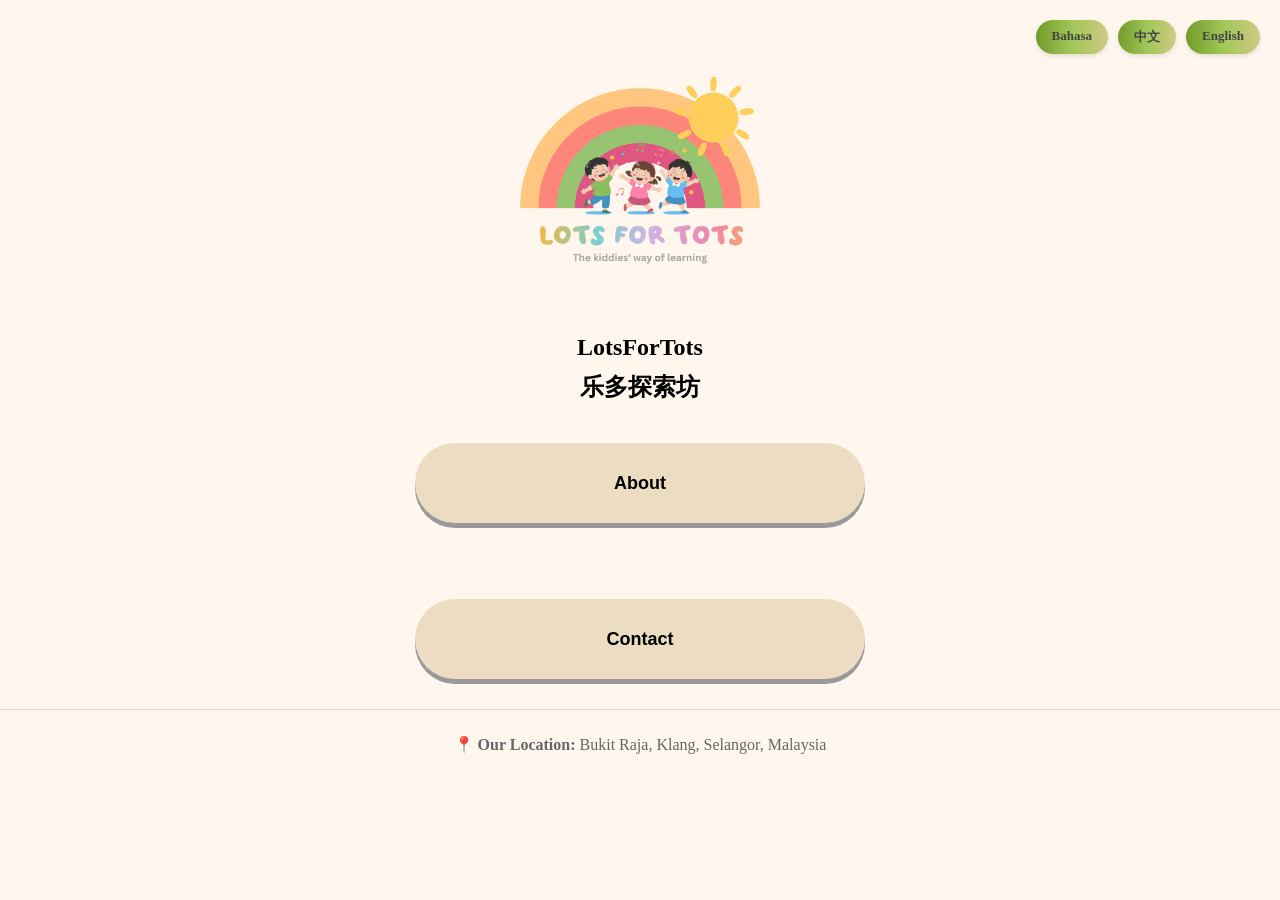
<file: index.html>
<!DOCTYPE html>
<html lang="en">

<head>
    <meta charset="UTF-8">
    <title>LotsForTots</title>
    <link rel="stylesheet" href="css/style.css">
</head>

<body>
    <a href="index.html"><img src="image/logo.png" alt="LotOfTots"></a>
    <div class="container">
        <h2>LotsForTots</h2>
        <h2>乐多探索坊</h2>
    </div>
    <nav>
        <nav>
            <div class="lang-switch">
                <a href="bm/index.html" class="lang-btn">Bahasa</a>
                <a href="zh/index.html" class="lang-btn">中文</a>
                <a href="en/index.html" class="lang-btn">English</a>
            </div>
        </nav>
        <div class="button-container">
            <a href="about.html">
                <button>
                    About
                </button>
            </a>
            <br>
            <br>
            <a href="contact.html">
                <button>
                    Contact
                </button>
            </a>
        </div>
    </nav>
</body>
<footer class="site-footer">
    <div class="location-info">
        <p>📍 <strong>Our Location:</strong> Bukit Raja, Klang, Selangor, Malaysia</p>
    </div>
</footer>

</html>
</file>
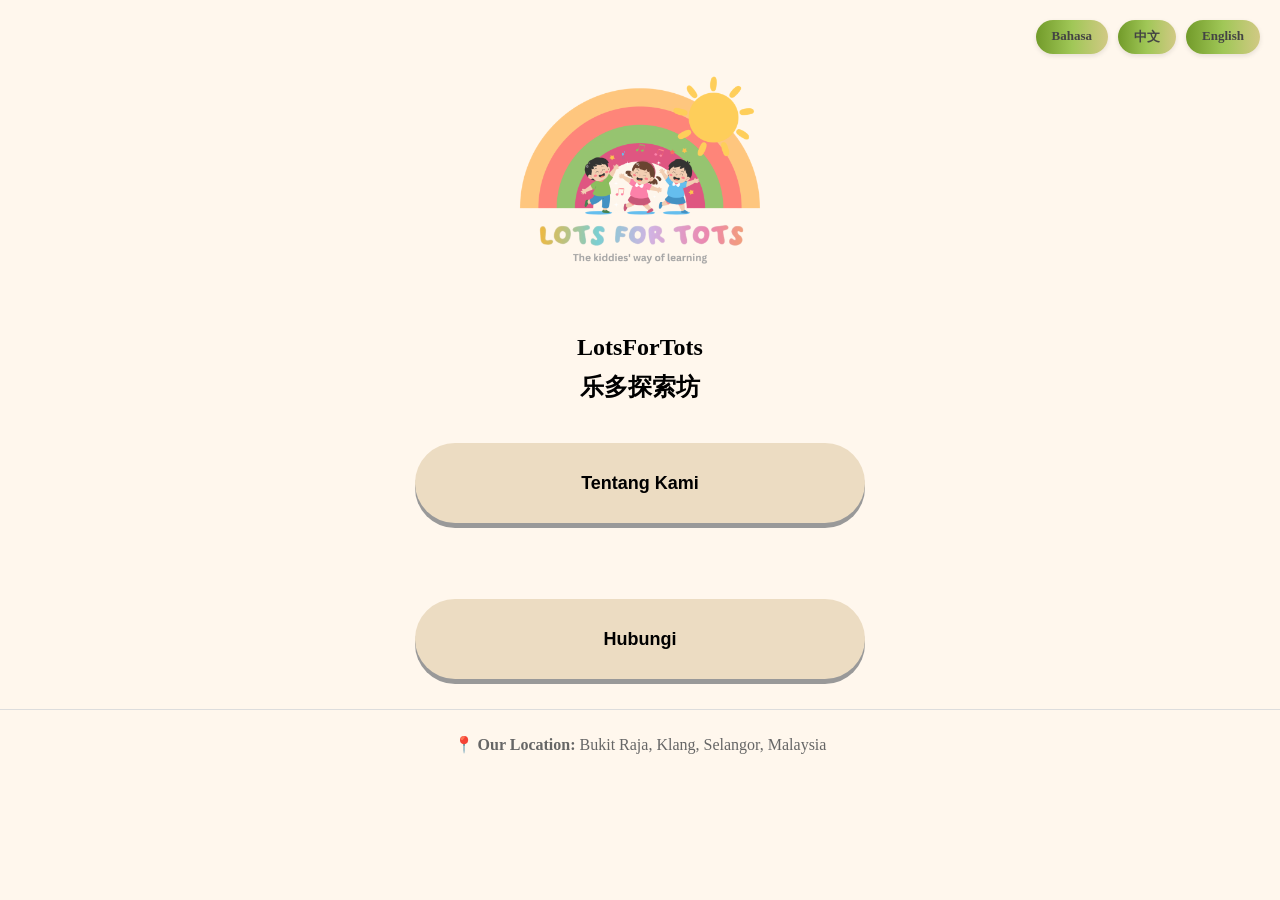
<file: bm/index.html>
<!DOCTYPE html>
<html lang="en">

<head>
    <meta charset="UTF-8">
    <title>LotsForTots</title>
    <link rel="stylesheet" href="../css/style.css">
</head>

<body>
    <a href="index.html"><img src="../image/logo.png" alt="LotOfTots"></a>
    <div class="container">
        <h2>LotsForTots</h2>
        <h2>乐多探索坊</h2>
    </div>
    <nav>
        <nav>
            <div class="lang-switch">
                <a href="index.html" class="lang-btn" style="font-weight: bold;">Bahasa</a>
                <a href="../zh/index.html" class="lang-btn">中文</a>
                <a href="../en/index.html" class="lang-btn">English</a>
            </div>
        </nav>
        <div class="button-container">
            <a href="about.html">
                <button>
                    Tentang Kami
                </button>
            </a>
            <br>
            <br>
            <a href="contact.html">
                <button>
                    Hubungi
                </button>
            </a>
        </div>
    </nav>
</body>
<footer class="site-footer">
    <div class="location-info">
        <p>📍 <strong>Our Location:</strong> Bukit Raja, Klang, Selangor, Malaysia</p>
    </div>
</footer>

</html>
</file>
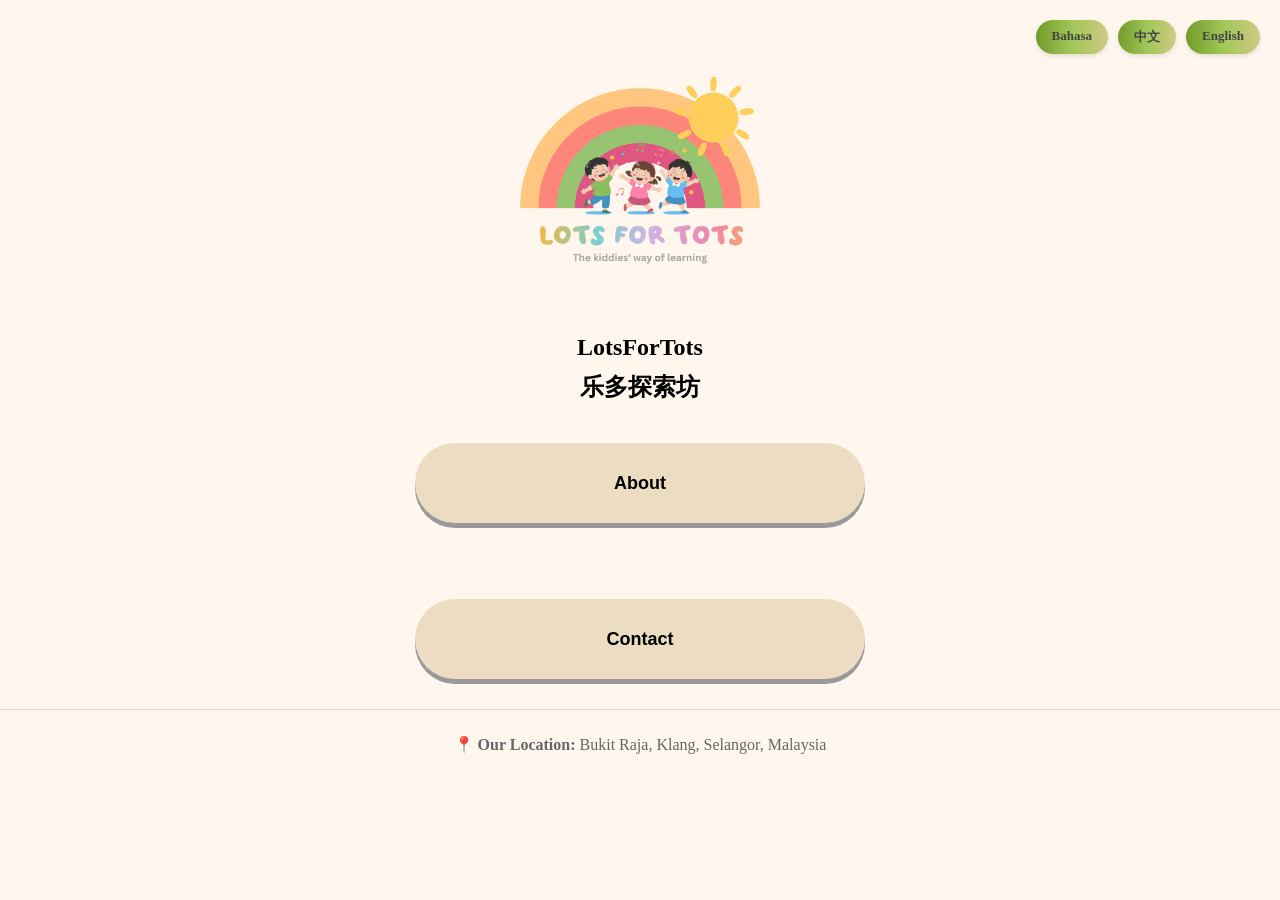
<file: en/index.html>
<!DOCTYPE html>
<html lang="en">

<head>
    <meta charset="UTF-8">
    <title>LotsForTots</title>
    <link rel="stylesheet" href="../css/style.css">
</head>

<body>
    <a href="index.html"><img src="../image/logo.png" alt="LotOfTots"></a>
    <div class="container">
        <h2>LotsForTots</h2>
        <h2>乐多探索坊</h2>
    </div>
    <nav>
    </nav>
    <div class="lang-switch">
        <a href="../bm/index.html" class="lang-btn">Bahasa</a>
        <a href="../zh/index.html" class="lang-btn">中文</a>
        <a href="index.html" class="lang-btn" style="font-weight: bold;">English</a>
    </div>
    </nav>
    <div class="button-container">
        <a href="about.html">
            <button>
                About
            </button>
        </a>
        <br>
        <br>
        <a href="contact.html">
            <button>
                Contact
            </button>
        </a>
    </div>
    </nav>
</body>
<footer class="site-footer">
    <div class="location-info">
        <p>📍 <strong>Our Location:</strong> Bukit Raja, Klang, Selangor, Malaysia</p>
    </div>
</footer>

</html>
</file>
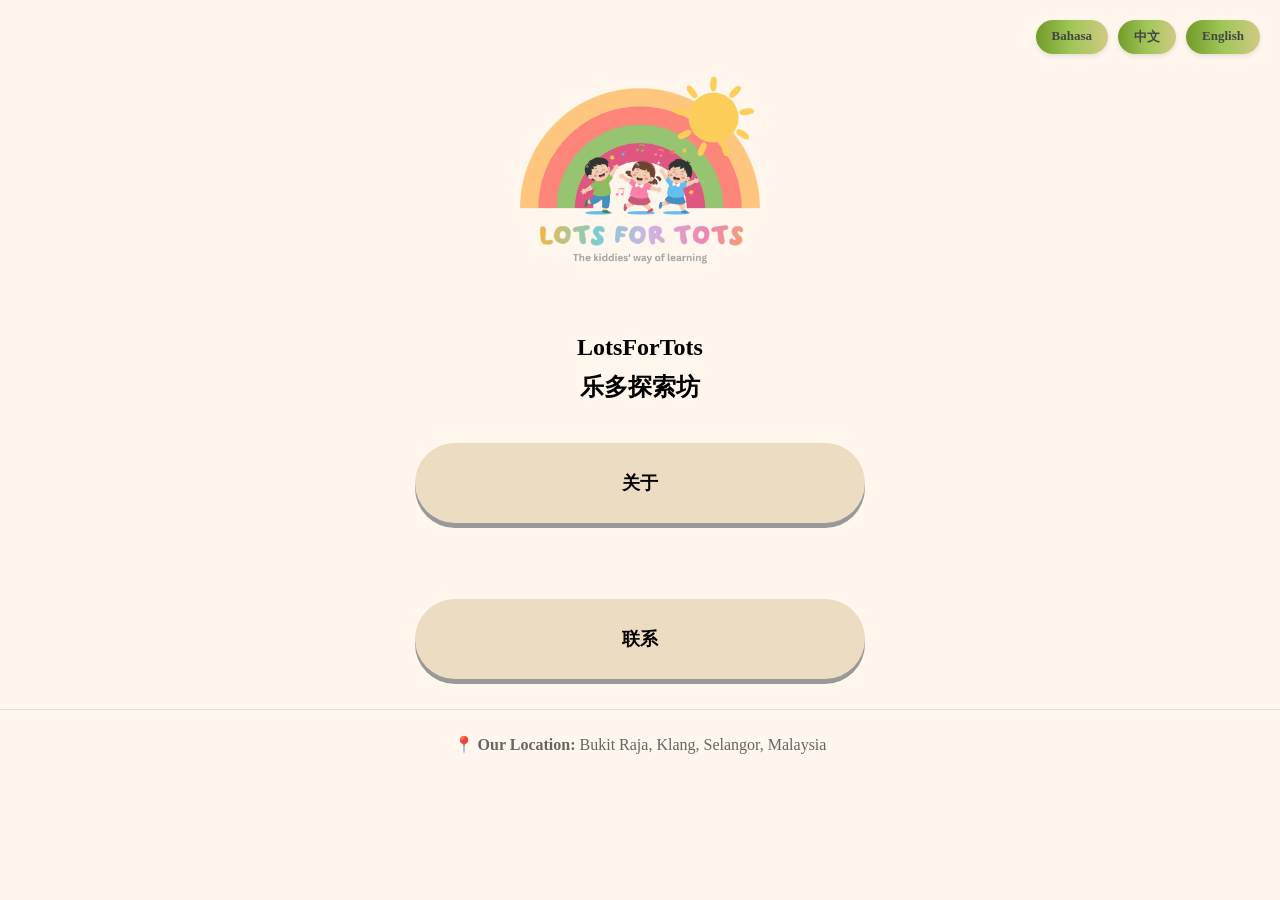
<file: zh/index.html>
<!DOCTYPE html>
<html lang="en">

<head>
    <meta charset="UTF-8">
    <title>LotsForTots</title>
    <link rel="stylesheet" href="../css/style.css">
</head>

<body>
    <a href="index.html"><img src="../image/logo.png" alt="LotOfTots"></a>
    <div class="container">
        <h2>LotsForTots</h2>
        <h2>乐多探索坊</h2>
    </div>
    <nav>
        <nav>
            <div class="lang-switch">
                <a href="../bm/index.html" class="lang-btn">Bahasa</a>
                <a href="index.html" class="lang-btn" style="font-weight: bold;">中文</a>
                <a href="../en/index.html" class="lang-btn">English</a>
            </div>
        </nav>
        <div class="button-container">
            <a href="about.html">
                <button>
                    关于
                </button>
            </a>
            <br>
            <br>
            <a href="contact.html">
                <button>
                    联系
                </button>
            </a>
        </div>
    </nav>
</body>
<footer class="site-footer">
    <div class="location-info">
        <p>📍 <strong>Our Location:</strong> Bukit Raja, Klang, Selangor, Malaysia</p>
    </div>
</footer>

</html>
</file>
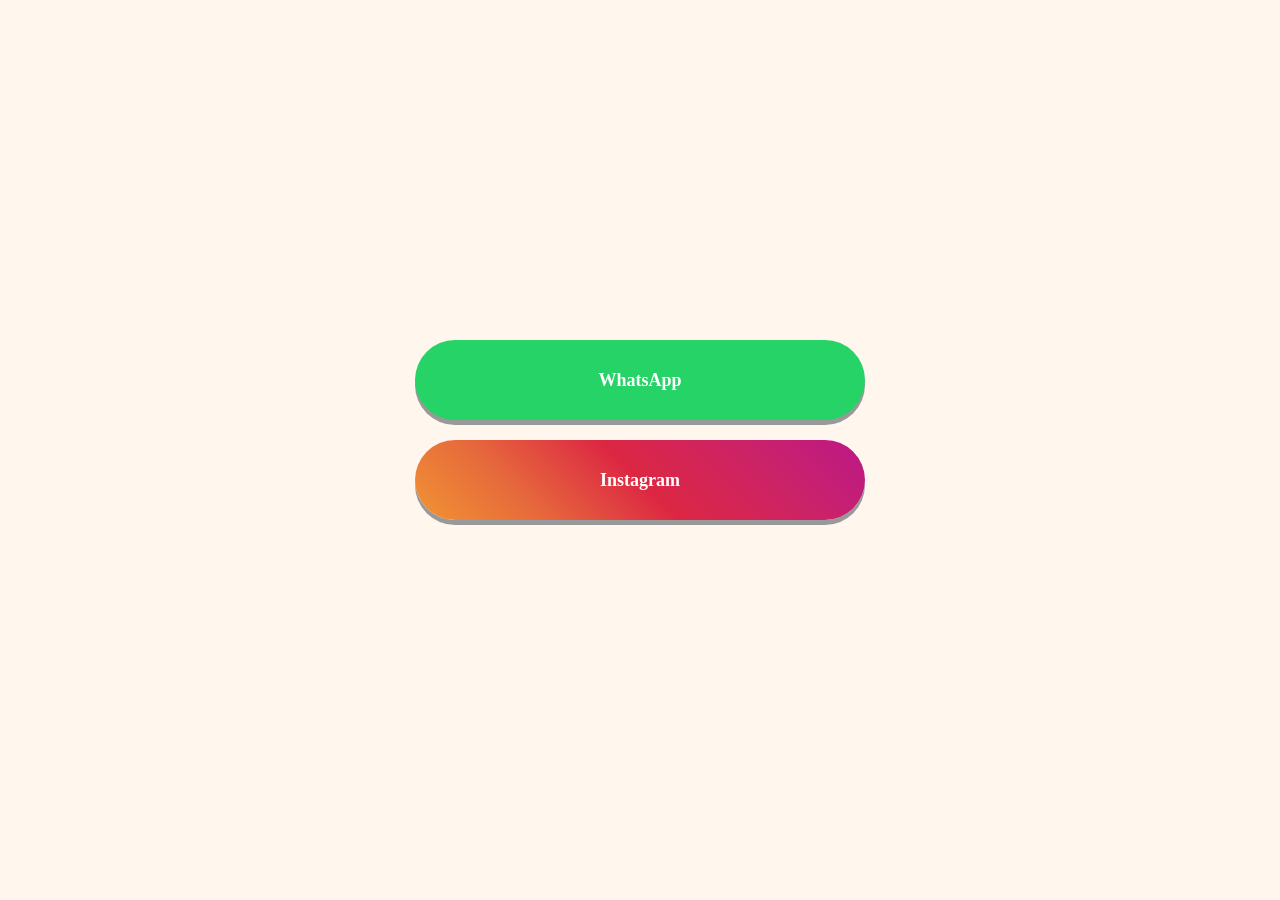
<file: contact.html>
<!DOCTYPE html>
<html lang="en">

<head>
    <meta charset="UTF-8">
    <title>LotOfTots</title>
    <link rel="stylesheet" href="css/style.css">
</head>

<body>
    <nav class="button-container">
    <a href="https://wa.me/60182203838" target="_blank" class="contact-big-btn" style="background: #25D366; color: white;">
        WhatsApp
    </a>

    <a href="https://www.instagram.com/lotsfortots?igsh=dDdjbnp1YjNnOTA2" target="_blank" class="contact-big-btn" 
       style="background: linear-gradient(45deg, #f09433, #e6683c, #dc2743, #cc2366, #bc1888); color: white;">
        Instagram
    </a>
    
</nav>
</body>

</html>
</file>
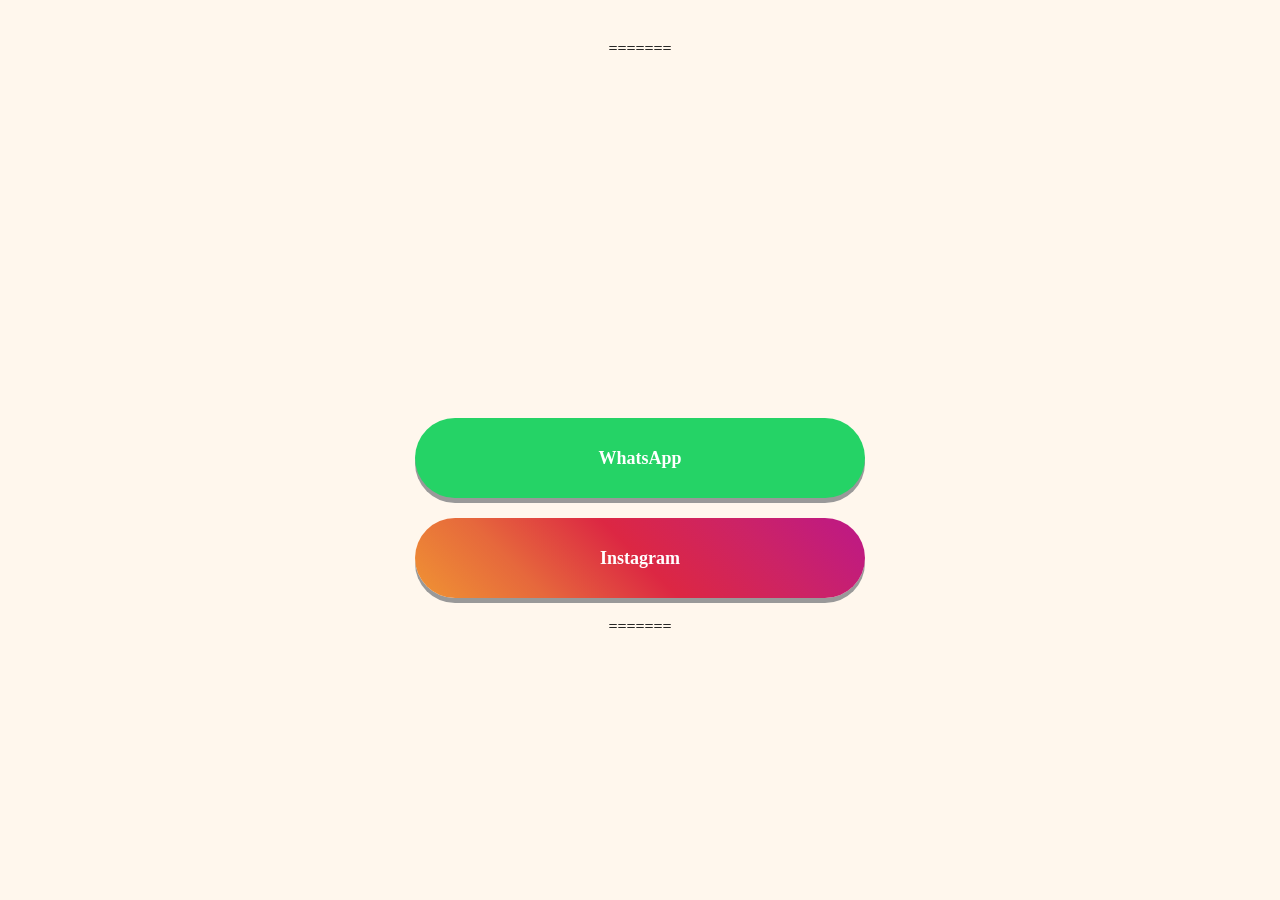
<file: bm/contact.html>
<!DOCTYPE html>
<html lang="en">

<head>
    <meta charset="UTF-8">
    <title>LotOfTots</title>
    <link rel="stylesheet" href="../css/style.css">
</head>

<body>

    <nav class="button-container">
=======
   <nav class="button-container">

    <a href="https://wa.me/60182203838" target="_blank" class="contact-big-btn" style="background: #25D366; color: white;">
        WhatsApp
    </a>

    <a href="https://www.instagram.com/lotsfortots?igsh=dDdjbnp1YjNnOTA2" target="_blank" class="contact-big-btn" 
       style="background: linear-gradient(45deg, #f09433, #e6683c, #dc2743, #cc2366, #bc1888); color: white;">
        Instagram
    </a>
</nav>
</body>


</html>
=======
</html>
</file>
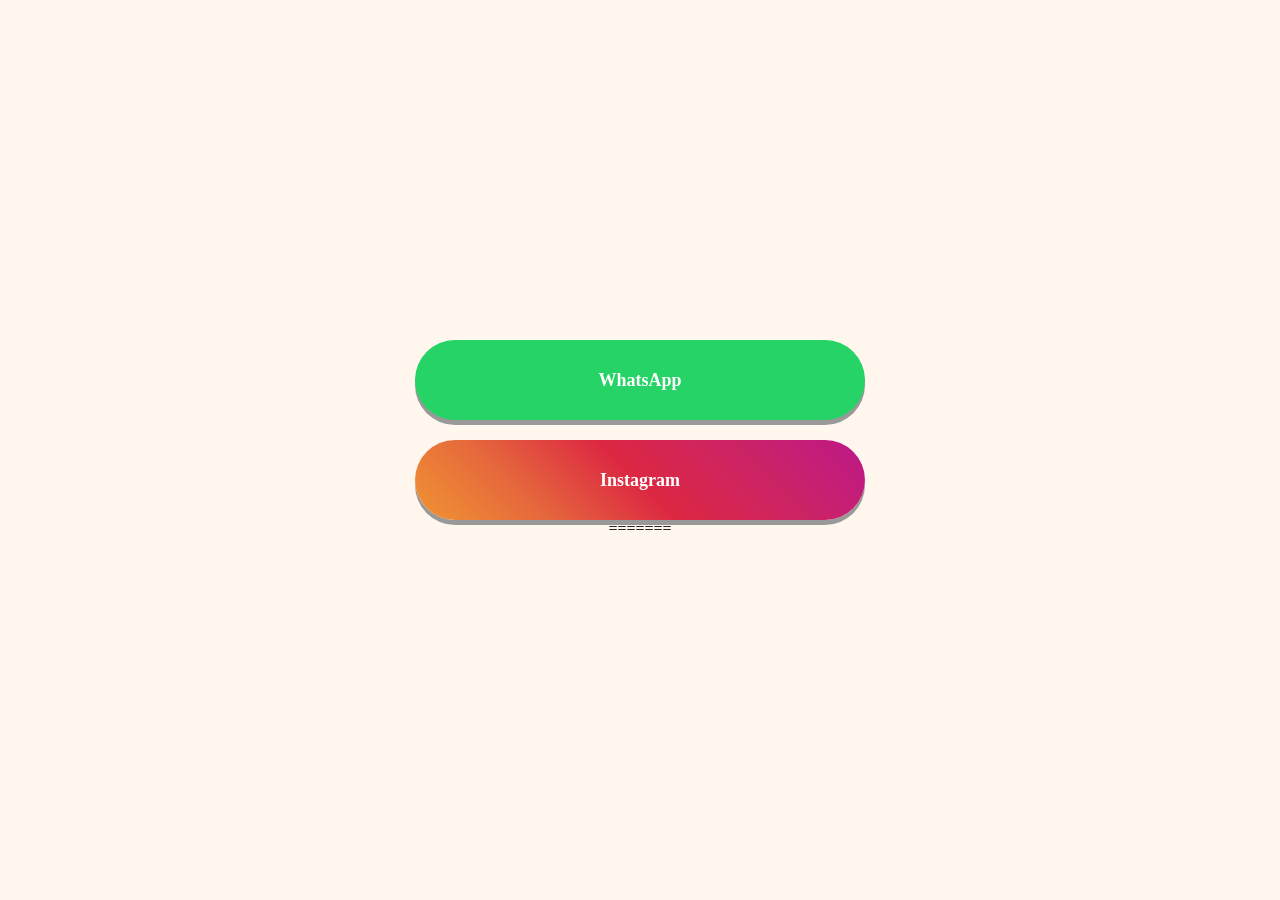
<file: zh/contact.html>
<!DOCTYPE html>
<html lang="en">

<head>
    <meta charset="UTF-8">
    <title>LotOfTots</title>
    <link rel="stylesheet" href="../css/style.css">
</head>

<body>
   <nav class="button-container">
    <a href="https://wa.me/60182203838" target="_blank" class="contact-big-btn" style="background: #25D366; color: white;">
        WhatsApp
    </a>

    <a href="https://www.instagram.com/lotsfortots?igsh=dDdjbnp1YjNnOTA2" target="_blank" class="contact-big-btn" 
       style="background: linear-gradient(45deg, #f09433, #e6683c, #dc2743, #cc2366, #bc1888); color: white;">
        Instagram
    </a>
</nav>
</body>


</html>
=======
</html>
</file>
<file: css/style.css>
body {
    background-color: #fff7ed;
    text-align: center;
    margin: 0;
    padding: 0;
}

body>a[href="index.html"] {
    display: inline-block;
    /* 别让它占满整行 */
    width: auto;
    height: auto;
    cursor: default;
    /* 先设为默认，里面的图片再设为 pointer */
}

body>a[href="index.html"] img {
    cursor: pointer;
    /* 只有指到图片才变手指 */
}

img {
    width: 300px;
    height: auto;
    display: block;
    margin: 20px auto 0;
}

h2 {
    margin: 10px 0;
    color: black;
}

/* --- 统一大按钮部分 (主页和联络页通用) --- */
.button-container {
    margin-top: 40px;
    display: flex;
    flex-direction: column;
    align-items: center;
    gap: 20px;
    width: 100%;
}

/* 重点：创建一个通用的大按钮类，确保 <a> 和 <button> 长得完全一样 */
.main-btn,
button {
    text-decoration: none;
    /* 针对 <a> 标签去下划线 */
    display: inline-flex;
    /* 居中文字用 */
    align-items: center;
    justify-content: center;

    width: 450px;
    height: 80px;
    border-radius: 200px;
    border: none;
    background-color: #ECDCC2;
    color: black;
    font-size: 18px;
    font-weight: bold;
    cursor: pointer;
    position: relative;
    transform-style: preserve-3d;
    transition: all 0.3s ease;
    box-shadow: 0 5px #999;
}

/* 悬停效果：彩虹光圈 */
.main-btn::after,
button::after {
    content: '';
    position: absolute;
    top: -5px;
    left: -5px;
    right: -5px;
    bottom: -5px;
    transform: translateZ(-1px);
    z-index: -1;
    border-radius: 205px;
    background: linear-gradient(to right, red, orange, yellow, green, blue, purple);
    opacity: 0;
    transition: all 0.3s ease;
}

.main-btn:hover,
button:hover {
    box-shadow: none;
    transform: scale(1.02);
}

.main-btn:hover::after,
button:hover::after {
    opacity: 1;
    box-shadow: 0 0 20px rgba(255, 0, 0, 0.6),
        0 10px 40px rgba(0, 255, 0, 0.4),
        0 20px 60px rgba(0, 0, 255, 0.3);
}

.main-btn:active,
button:active {
    transform: translateY(4px);
    box-shadow: 0 2px #666;
}

/* --- 右上角语言按钮 (保持小尺寸，不被误改) --- */
.lang-switch {
    position: absolute;
    top: 20px;
    right: 20px;
    display: flex;
    gap: 10px;
    z-index: 100;
}

.lang-btn {
    text-decoration: none;
    display: inline-block;
    padding: 8px 16px;
    background: linear-gradient(90deg, #729b2a 0%, #a0c757 50%, #d1c984 100%);
    color: #444;
    border-radius: 50px;
    font-size: 13px;
    font-weight: bold;
    box-shadow: 0 2px 5px rgba(0, 0, 0, 0.1);
    transition: all 0.3s ease;
}

/* 手机适配 */
@media (max-width: 600px) {

    .main-btn,
    button {
        width: 85vw;
        height: 70px;
    }
}

/* 专属联络页大按钮的样式 */
.contact-big-btn {
    /* --- 核心修改：让第一个按钮向下移动 --- */
    margin-top: 300px;
    /* 数值越大，按钮越往下。你可以调成 150px 或 200px 直到居中为止 */

    /* 之前的尺寸保持不变 */
    width: 450px !important;
    height: 80px !important;
    display: inline-flex;
    align-items: center;
    justify-content: center;
    border-radius: 200px;
    text-decoration: none;
    font-size: 18px;
    font-weight: bold;
    position: relative;
    transform-style: preserve-3d;
    transition: all 0.3s ease;
    box-shadow: 0 5px #999;
}

/* 优化：只让第一个按钮带 margin，防止按钮之间的 gap 变得奇奇怪怪 */
.contact-big-btn:not(:first-child) {
    margin-top: 0;
}

/* 加上你想要的彩虹光圈 */
.contact-big-btn::after {
    content: '';
    position: absolute;
    top: -5px;
    left: -5px;
    right: -5px;
    bottom: -5px;
    transform: translateZ(-1px);
    z-index: -1;
    border-radius: 205px;
    background: linear-gradient(to right, red, orange, yellow, green, blue, purple);
    opacity: 0;
    transition: all 0.3s ease;
}

/* 悬停效果 */
.contact-big-btn:hover {
    transform: scale(1.02);
    box-shadow: none;
}

.contact-big-btn:hover::after {
    opacity: 1;
    box-shadow: 0 0 20px rgba(255, 0, 0, 0.6),
        0 10px 40px rgba(0, 255, 0, 0.4),
        0 20px 60px rgba(0, 0, 255, 0.3);

}

.site-footer {
    margin-top: 30px;
    /* 跟上面的大按钮保持距离 */
    padding: 20px 0;
    text-align: center;
    border-top: 1px solid #ddd;
    /* 加一条淡淡的线，区分内容区 */
    width: 100%;
    color: #666;
    /* 颜色淡一点，不要抢了大按钮的风头 */
    font-size: 16px;
}

.location-info p {
    margin: 5px 0;
}
</file>
